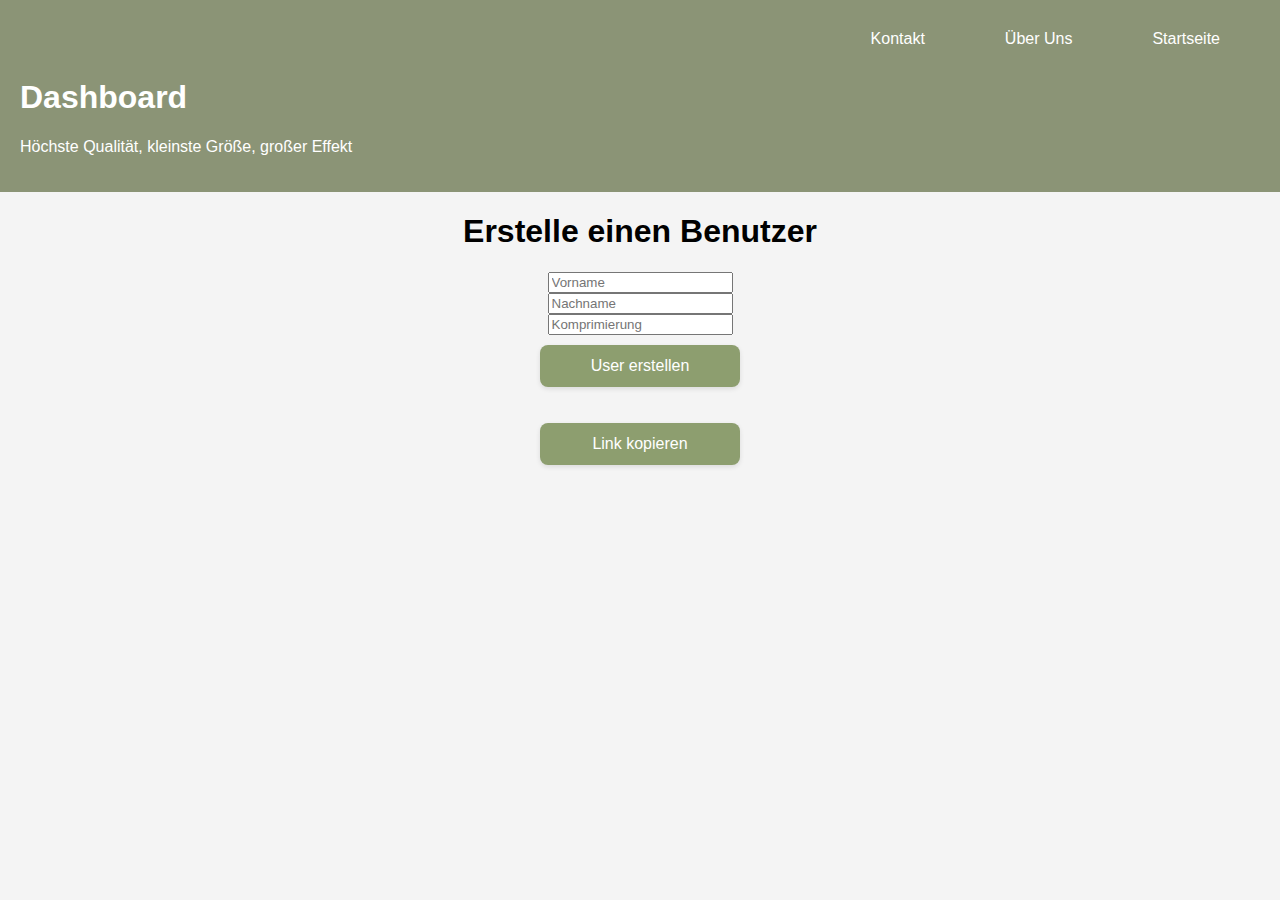
<file: WebDev Projekt/Frontend/html/dashboard.html>
<!DOCTYPE html>
<html lang="de">
<head>
    <meta charset="UTF-8">
    <meta name="viewport" content="width=device-width, initial-scale=1.0">
    <title>Entwicklungsprojekt</title>
    <script src="/WebDev Projekt/Frontend/js/dashboard.js" defer></script>

    <link rel="stylesheet" href="/WebDev Projekt/dateikomprimierung/src/main/resources/static/css/styles.css">
</head>
    <header>
        <nav>
            <ul>
                <li><a href="./index.html">Startseite</a></li>
                <li><a href="#">Über Uns</a></li>
                <li><a href="#">Kontakt</a></li>
            </ul>
        </nav>
        <h1>Dashboard</h1>
        <p>Höchste Qualität, kleinste Größe, großer Effekt</p>
    </header>
    <main>
        <section class="container-dashboard">
            <div class="preset-container">
                <h1>Erstelle einen Benutzer</h1>
                <form id="userForm">
                    <input type="text" id="vorname" placeholder="Vorname" required><br>
                    <input type="text" id="nachname" placeholder="Nachname" required><br>
                    <input type="int" id="komprimierung" placeholder="Komprimierung" required><br>
                    <button id="createUserButton">User erstellen</button>
                </form> 
            </div>
            <div class="link-container">
              <div class="button-container">
                <button id="generateLinkButton" style="display: none;" onclick="generateLink()">Link generieren</button>
            </div>
                <p id="linkDisplay"></p>
                <input type="text" id="generateLink" style="display: none;" readonly placeholder="Generierter Link">
            </div>
            <div class="copy-link-container">
            <div class="button-container">
                <button id="copyLink" data-copy="#generateLink">Link kopieren</button>
            </div>
            </div>
        </section>
    </main>
</body>
</html>
</file>
<file: WebDev Projekt/dateikomprimierung/src/main/resources/static/css/styles.css>
/* Grundlegendes Styling */
body {
    font-family: 'Segoe UI', Tahoma, Geneva, Verdana, sans-serif;
    text-align: center;
    background-color: #f4f4f4;
    margin: 0;
    padding: 0;
}

/* Header */
header {
    background-color: #8b9476;
    padding: 20px;
    color: white;
    text-align: left;
}

nav ul {
    list-style: none;
    margin: 0;
    padding: 0;
    overflow: hidden;
}

nav ul li {
    float: right;
    background-color: #8b9476;
    padding: 5px 20px;
}

nav ul li a {
    display: block;
    text-decoration: none;
    color: white;
    text-align: center;
    padding: 5px 20px;
}

nav ul li a:hover {
    color: #cce7b2;
}

/* Layout */
.container {
    display: flex;
    justify-content: center;
    align-items: flex-start;
    gap: 20px;
    margin: 40px auto;
    width: 80%;
    max-width: 1200px;
    flex-wrap: wrap;
}

.upload-box, .status-box {
    background-color: none;
    padding: 20px;
    border-radius: 10px;
    width: 45%;
    box-shadow: 0px 0px 10px rgba(0, 0, 0, 0.1);
}

/* Drop-Zone */
#drop-zone {
    padding: 20px;
    border: 2px dashed #8D9E6F;
    border-radius: 10px;
    background-color: #f9f9f9;
    text-align: center;
    cursor: pointer;
    transition: 0.3s;
}

#drop-zone p {
    margin: 0;
    font-size: 16px;
    color: #666;
}

#drop-zone:hover {
    background-color: #e8f5e9;
    border-color: #388E3C;
}

/* Fortschritt und Status */
.progress-container {
    width: 100%;
    background: #ddd;
    margin-top: 10px;
    height: 20px;
    border-radius: 10px;
    overflow: hidden;
}

.progress-bar {
    width: 0;
    height: 100%;
    background: #8D9E6F;
    text-align: center;
    line-height: 20px;
    color: white;
    font-weight: bold;
}

button {
    padding: 12px;
    background-color: #8D9E6F;
    color: #ffffff;
    border: none;
    border-radius: 8px;
    cursor: pointer;
    width: 200px;
    font-size: 16px;
    margin: 10px;
    box-shadow: 0px 2px 5px rgba(0, 0, 0, 0.1);
    transition: all 0.3s ease;
}

button:hover {
    background-color: #ffffff;
    color: #000;
    border: 2px solid #8D9E6F;
    box-shadow: 0px 4px 10px rgba(0, 0, 0, 0.1);
}
</file>
